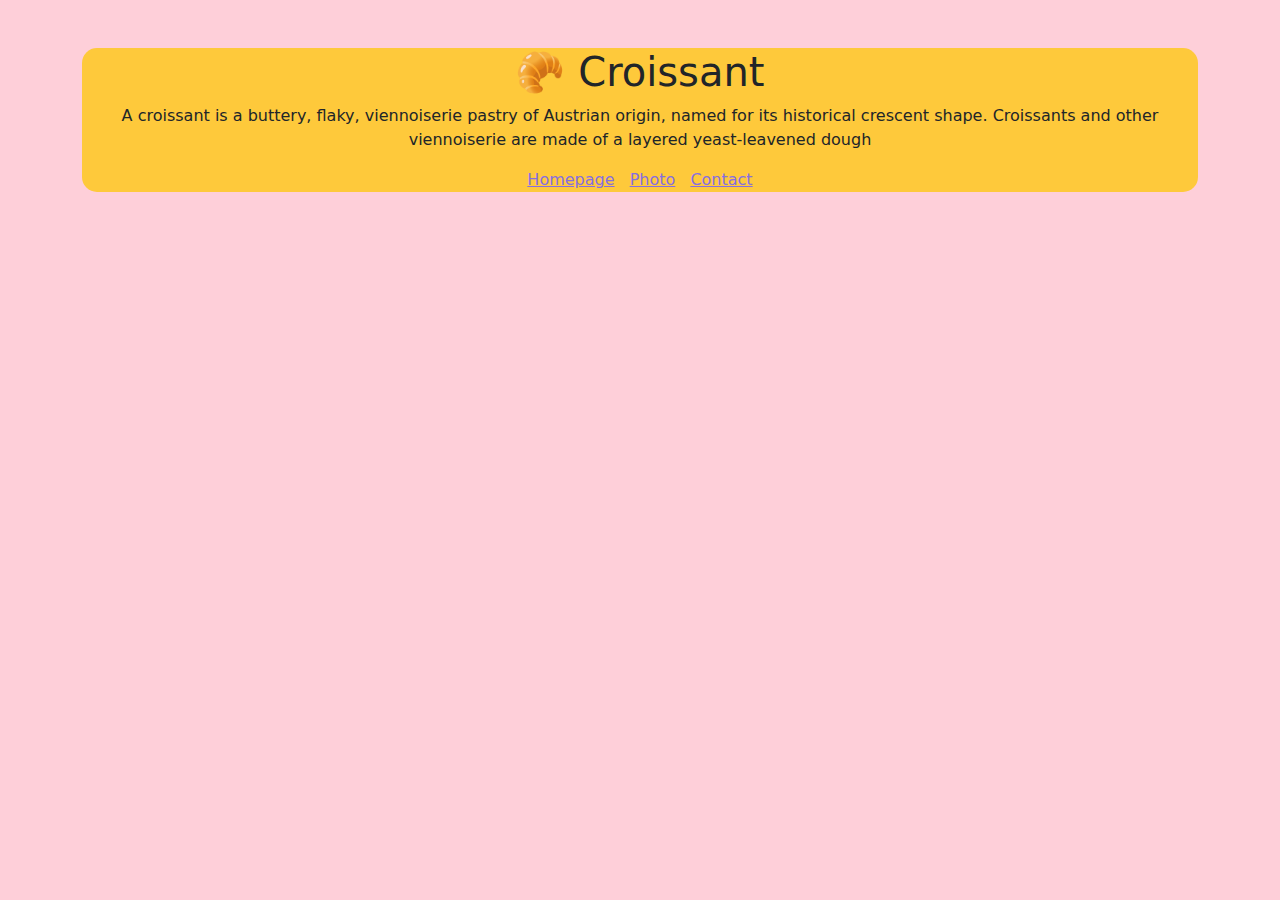
<file: index.html>
<!DOCTYPE html>
<html lang="en">
  <head>
    <meta charset="UTF-8" />
    <meta name="viewport" content="width=device-width, initial-scale=1.0" />
    <meta
      name="description"
      content="Learn more about croissants, the buttery, flaky, viennoiserie pastry of Austrian origin"
    />
    <link
      href="https://cdn.jsdelivr.net/npm/bootstrap@5.3.3/dist/css/bootstrap.min.css"
      rel="stylesheet"
      integrity="sha384-QWTKZyjpPEjISv5WaRU9OFeRpok6YctnYmDr5pNlyT2bRjXh0JMhjY6hW+ALEwIH"
      crossorigin="anonymous"
    />
    <link rel="stylesheet" href="styles.css" />
    <title>Home | croissant.com</title>
  </head>
  <body>
    <div class="container">
      <div class="wrapper">
        <h1 class="mt-5">🥐 Croissant</h1>
        <p>
          A croissant is a buttery, flaky, viennoiserie pastry of Austrian
          origin, named for its historical crescent shape. Croissants and other
          viennoiserie are made of a layered yeast-leavened dough
        </p>
        <footer>
          <a href="/" title="Home">Homepage</a>
          <a href="/photo.html" title="Croissant photo">Photo</a>
          <a href="/contact.html" title="Contant croissant.com">Contact</a>
        </footer>
      </div>
    </div>
  </body>
</html>
</file>
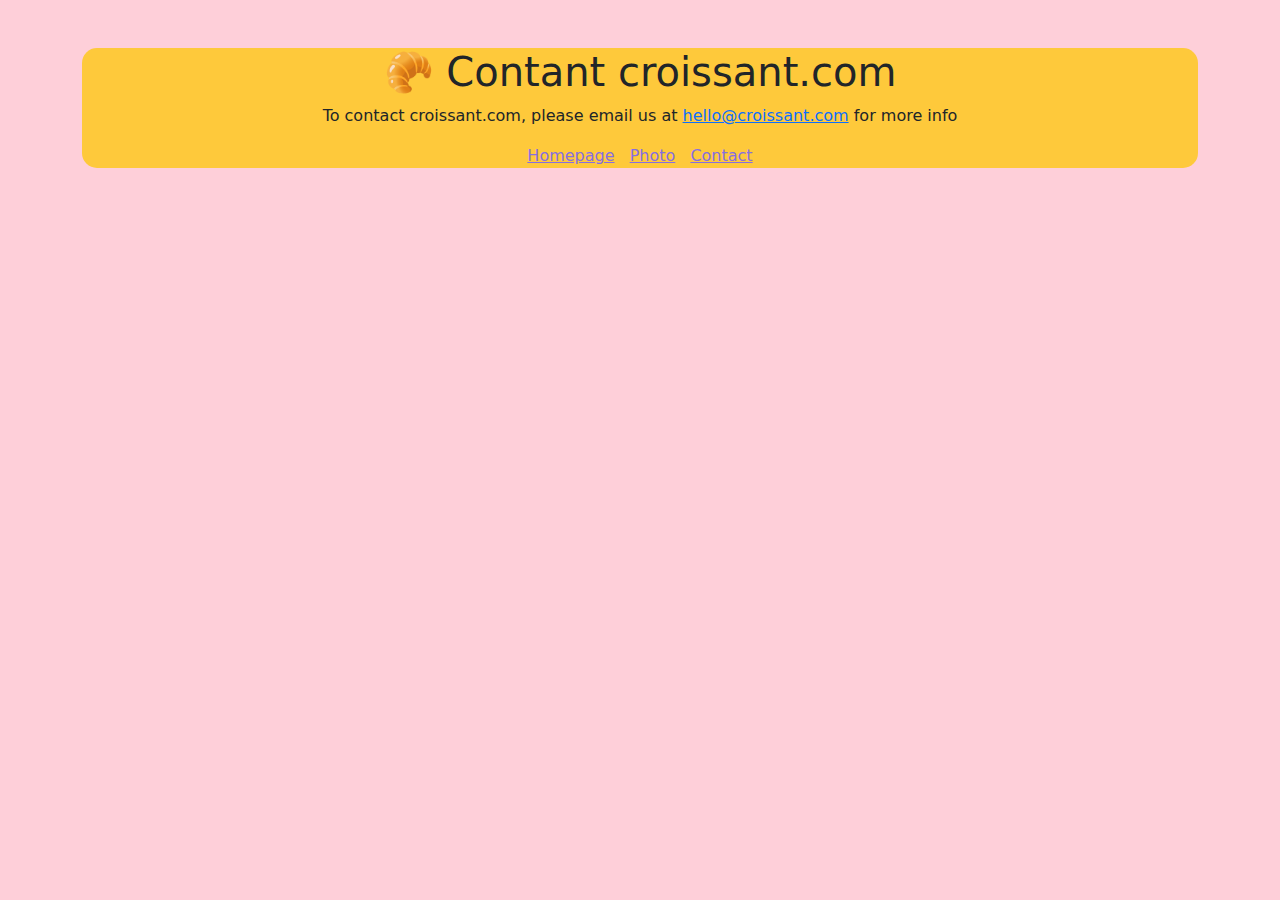
<file: contact.html>
<!DOCTYPE html>
<html lang="en">
  <head>
    <meta charset="UTF-8" />
    <meta name="viewport" content="width=device-width, initial-scale=1.0" />
    <meta
      name="description"
      content="Want to order croissants for your next party or event? Contact us at hello@croissant.com"
    />
    <link
      href="https://cdn.jsdelivr.net/npm/bootstrap@5.3.3/dist/css/bootstrap.min.css"
      rel="stylesheet"
      integrity="sha384-QWTKZyjpPEjISv5WaRU9OFeRpok6YctnYmDr5pNlyT2bRjXh0JMhjY6hW+ALEwIH"
      crossorigin="anonymous"
    />
    <link rel="stylesheet" href="styles.css" />
    <title>Contact | croissant.com</title>
  </head>
  <body>
    <div class="container">
      <div class="wrapper">
        <h1 class="mt-5">🥐 Contant croissant.com</h1>
        <p>
          To contact croissant.com, please email us at
          <a href="hello@croissant.com">hello@croissant.com</a>
          for more info
        </p>
        <footer>
          <a href="/" title="Home">Homepage</a>
          <a href="/photo.html" title="Croissant photo">Photo</a>
          <a href="/contact.html" title="Contant croissant.com">Contact</a>
        </footer>
      </div>
    </div>
  </body>
</html>
</file>
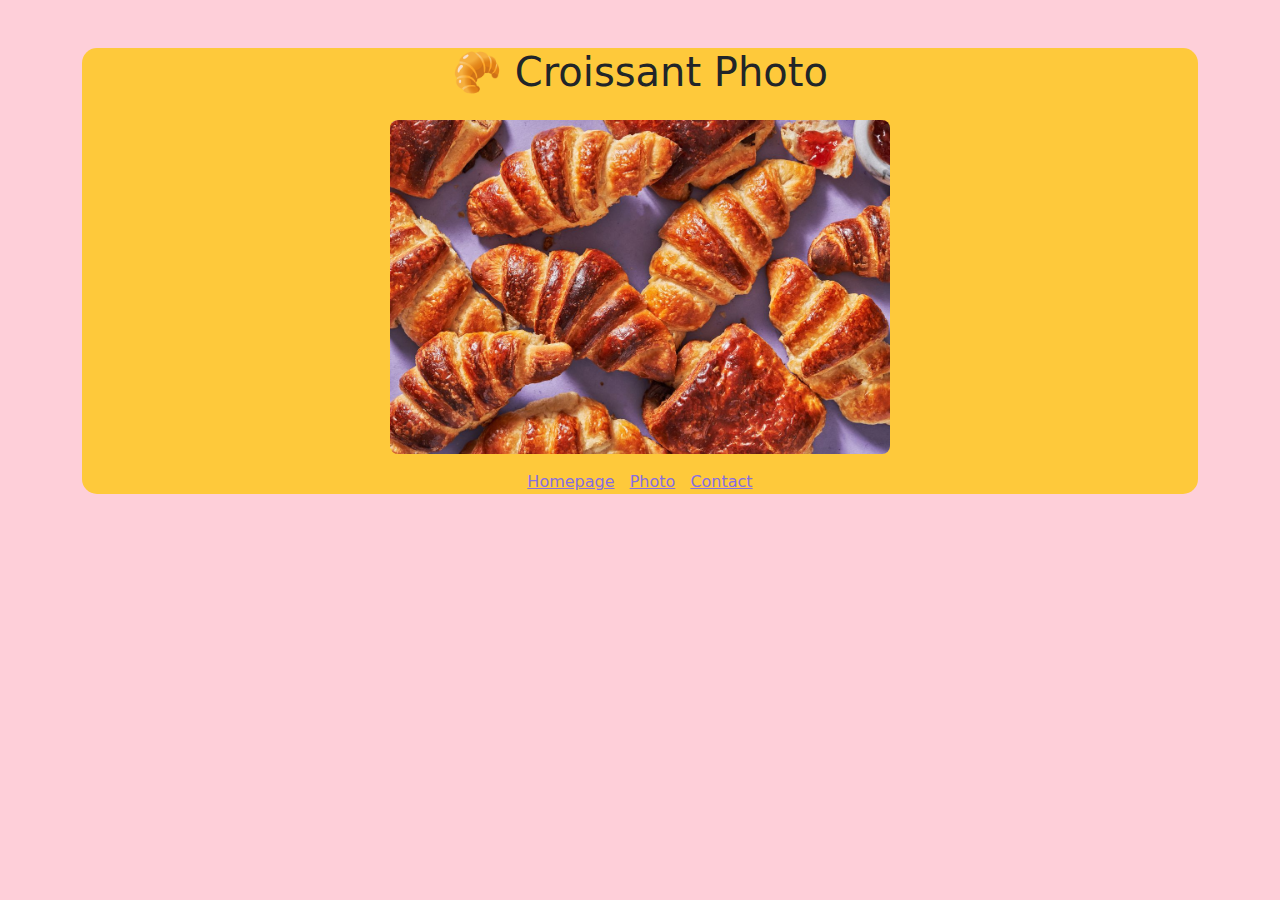
<file: photo.html>
<!DOCTYPE html>
<html lang="en">
  <head>
    <meta charset="UTF-8" />
    <meta name="viewport" content="width=device-width, initial-scale=1.0" />
    <meta
      name="description"
      content="Admire the beautiful buttery, flaky, viennoiserie pastry known as the croissant."
    />
    <link
      href="https://cdn.jsdelivr.net/npm/bootstrap@5.3.3/dist/css/bootstrap.min.css"
      rel="stylesheet"
      integrity="sha384-QWTKZyjpPEjISv5WaRU9OFeRpok6YctnYmDr5pNlyT2bRjXh0JMhjY6hW+ALEwIH"
      crossorigin="anonymous"
    />
    <link rel="stylesheet" href="styles.css" />
    <title>Photo | croissant.com</title>
  </head>
  <body>
    <div class="container">
      <div class="wrapper">
        <h1 class="mt-5">🥐 Croissant Photo</h1>
        <img
          src="/images/delish-201217-shortcut-croissants-006-ab-1614354652.jpg"
          alt="Croissants on a purple background"
          width="500px"
          class="mt-3 mb-3 rounded-3"
        />
        <footer>
          <a href="/" title="Home">Homepage</a>
          <a href="/photo.html" title="Croissant photo">Photo</a>
          <a href="/contact.html" title="Contant croissant.com">Contact</a>
        </footer>
      </div>
    </div>
  </body>
</html>
</file>
<file: styles.css>
body {
  text-align: center;
  background-color: #fecfd9;
}
footer a {
  padding: 5px 5px;
  color: #866ee0;
}
.wrapper {
  background-color: #fec93b;
  border-radius: 15px;
}
</file>
